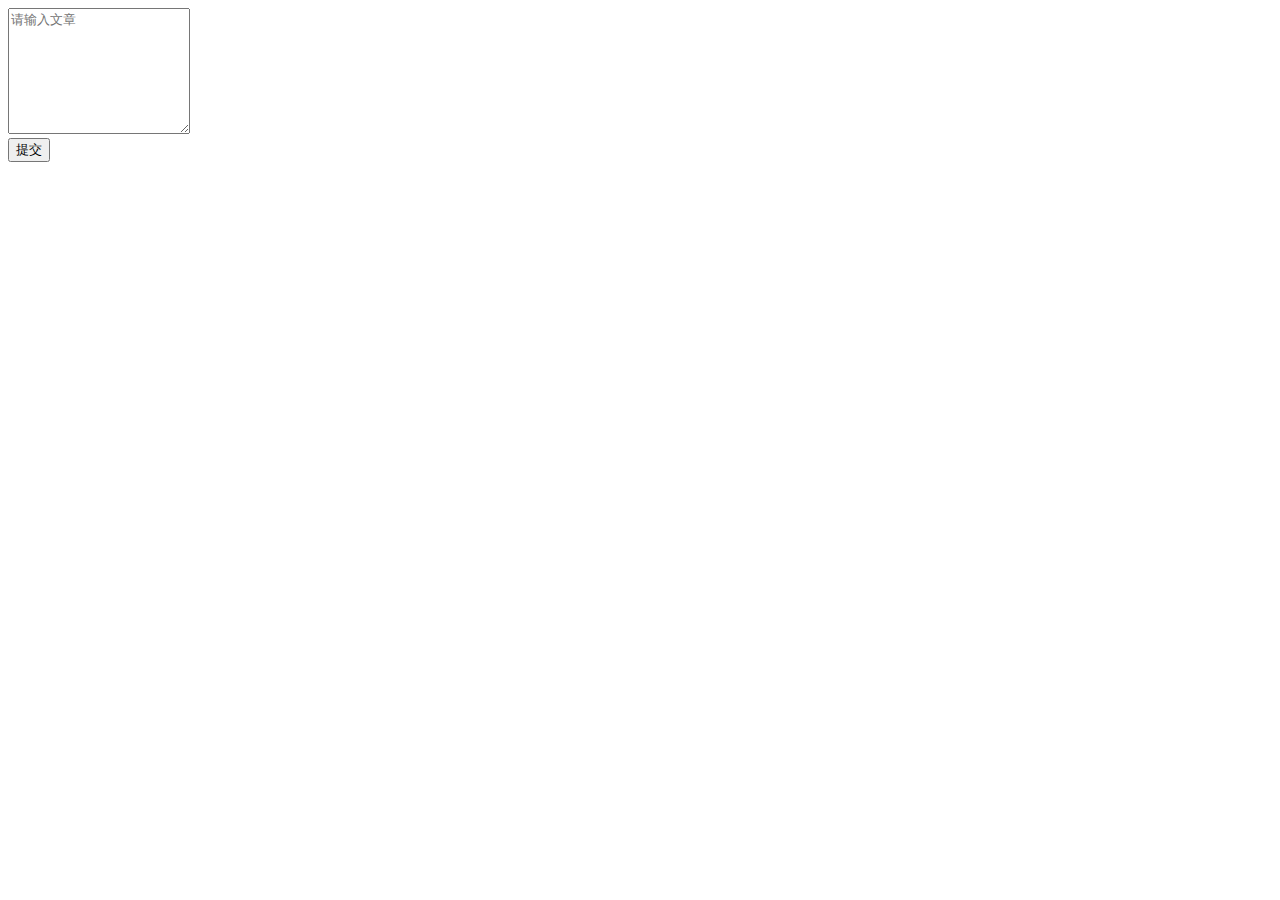
<file: project_01/templates/index.html>
<!DOCTYPE html>
<html lang="en">
<head>
    <meta charset="UTF-8">
    <title>请输入文章</title>
    <link rel="stylesheet" href="./index.css"/>
</head>
<body>
    <form action="{{url_for("process")}}" method="post">
    <div class="form-articles">
            <div class="form- article">
               <textarea name="content" placeholder="请输入文章" class="form-control" rows="8"></textarea>
            </div>
    </div>
    <div class="form-group" style="text-align: left;">
            <button class="btn btn-primary btn-block">提交</button>
   </div>
    </form>

</body>
</html>
</file>
<file: project_01/templates/index.css>
/*.form-articles {*/
    /*height: 100px;*/
    /*line-height:100px;*/
    /*color: #9b9b9b;*/
    /*font-size: 14px;*/
/*}*/
</file>
